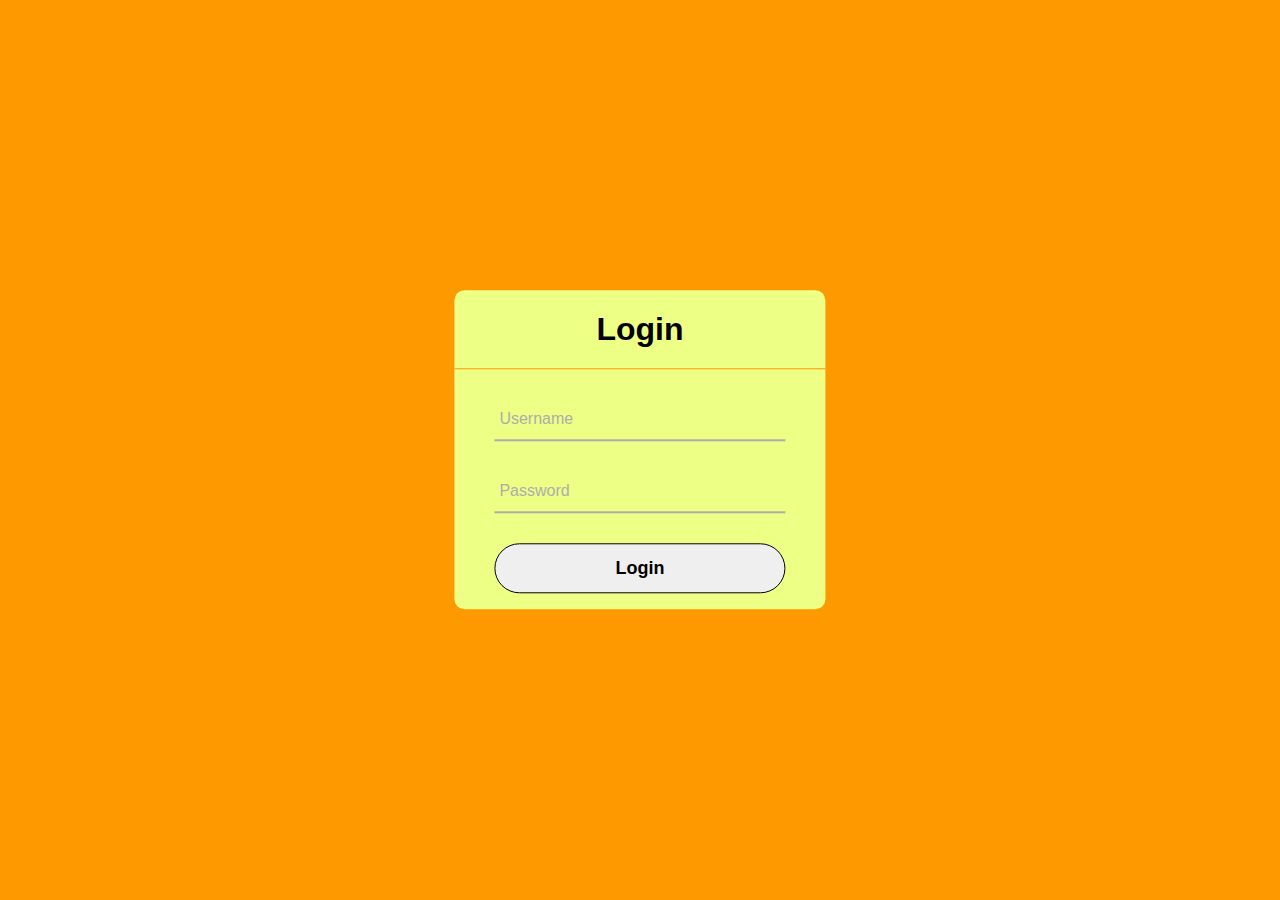
<file: login.html>
<!DOCTYPE html>
<html lang="en">
  <head>
    <title>Login</title>
    <meta charset="UTF-8" />
    <meta name="viewport" content="width=device-width" />
    <link rel="stylesheet" href="styles.css" />
  </head>
  <body>
    <div class="container">
      <div class="center">
          <h1>Login</h1>
          <form id="loginForm">
            <div class="txt_field">
                <input type="text" id="username" required>
                <span></span>
                <label>Username</label>
            </div>
            <div class="txt_field">
                <input type="password" id="password" required>
                <span></span>
                <label>Password</label>
            </div>
            <input name="submit" type="Submit" value="Login">
            <p id="error-message" class="error-message"></p>
          </form>
      </div>
    </div>
    <script src="script.js"></script>
  </body>
</html>
</file>
<file: styles.css>
body{
  margin: 0;
  padding: 0;
  font-family: Arial;
  background-repeat: no-repeat;
  background-size: cover;
  background: rgb(255, 153, 0);
  height: 100vh;
  overflow: hidden;
}

.center{
  position: absolute;
  top: 50%;
  left: 50%;
  transform: translate(-50%, -50%);
  width: 29vw;
  background: rgb(237, 255, 132);
  border-radius: 10px;
}

.center h1{
  text-align: center;
  padding: 0 0 20px 0;
  border-bottom: 1px solid rgb(255, 153, 0);
}

.center form{
  padding: 0 40px;
  box-sizing: border-box;
}

form .txt_field{
  position: relative;
  border-bottom: 2px solid #adadad;
  margin: 30px 0;
}

.txt_field input{
  width: 100%;
  padding: 0 5px;
  height: 40px;
  font-size: 16px;
  border: none;
  background: none;
  outline: none;
}

.txt_field label{
  position: absolute;
  top: 50%;
  left: 5px;
  color: #adadad;
  transform: translateY(-50%);
  font-size: 16px;
  pointer-events: none;
}

.txt_field span::before{
  content: '';
  position: absolute;
  top: 40px;
  left: 0;
  width: 0px;
  height: 2px;
  background: rgb(255, 153, 0);
  transition: .5s;
}

.txt_field input:focus ~ label,
.txt_field input:valid ~ label{
  top: -5px;
  color: rgb(255, 153, 0);
}

.txt_field input:focus ~ span::before,
.txt_field input:Valid ~ span::before{
  width: 100%;
}

.pass{
  margin: -5px 0 20px 5px;
  color: #a6a6a6;
  cursor: pointer;
}

.pass:hover{
  text-decoration: underline;
}

input[type="Submit"]{
  width: 100%;
  height: 50px;
  border: 1px solid;
  border-radius: 25px;
  font-size: 18px;
  font-weight: 700;
  cursor: pointer;

}

input[type="Submit"]:hover{
  background: rgb(255, 153, 0);
  color: #e9f4fb;
  transition: .5s;
}

.signup_link{
  margin: 30px 0;
  text-align: center;
  font-size: 16px;
  color: #666666;
}

.signup_link a{
  color: rgb(255, 153, 0);
  text-decoration: none;
}

.signup_link a:hover{
  text-decoration: underline;
}

.HomeAbout{
  width: 100vw;
  height: 25vh;
}
</file>
